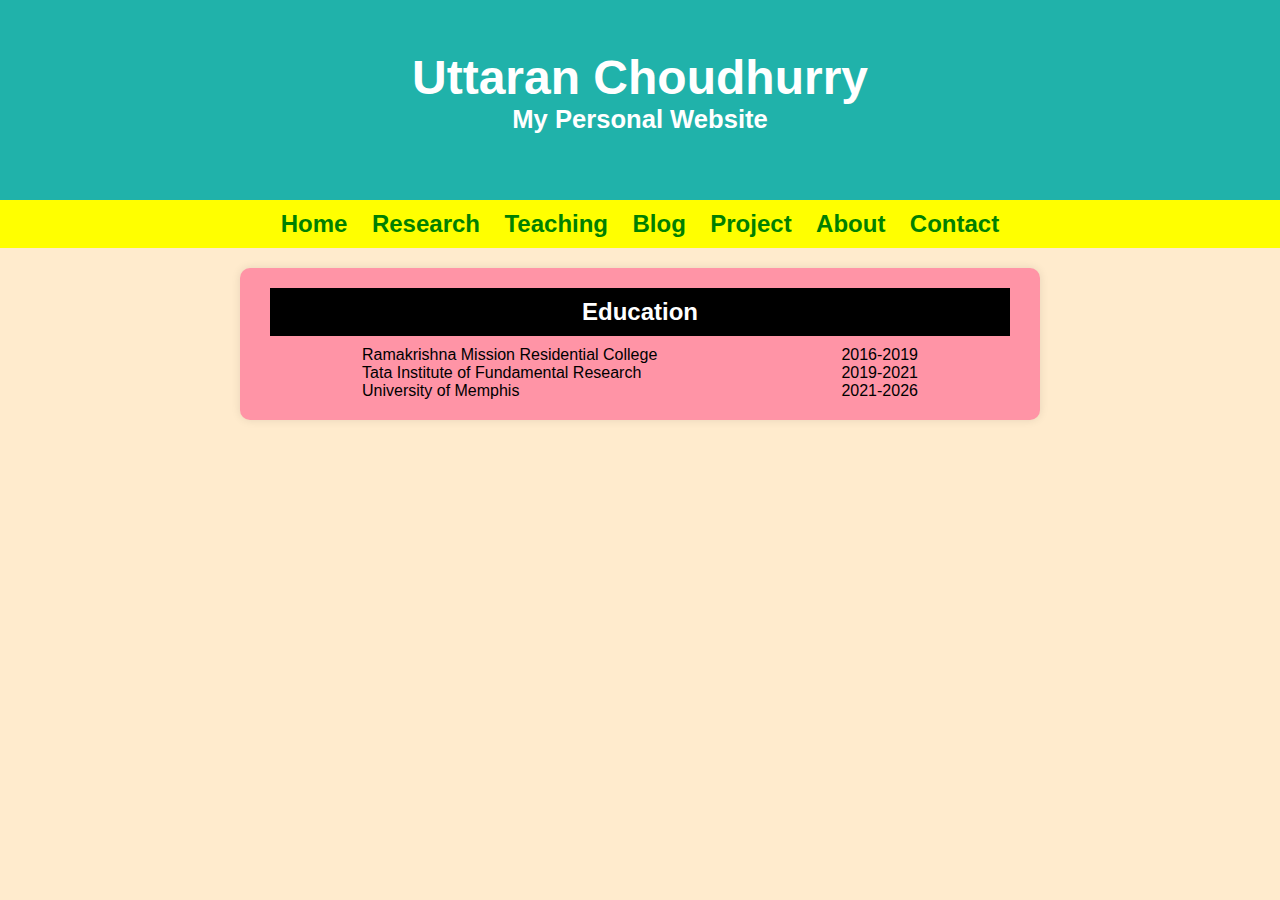
<file: About.html>
<!DOCTYPE html>
<html lang="en">
<head>
  <meta charset="UTF-8">
  <meta name="viewport" content="width=device-width, initial-scale=1.0">
  <title>Uttaran Webpage</title>
  <link rel="shortcut icon" type="image/png" href="Images/uclogo.jpg">
  <link rel="stylesheet" type="text/css" href="style.css">
</head>
<body>

  <header class="container">
    <div class="webpagehead">
      <h1>Uttaran Choudhurry</h1>
      <h4>My Personal Website</h4>
    </div>  
  </header>

  <nav class="navbar">
    <ul>
      <li><a href="index.html"><h2>Home</h2></a></li>
      <li><a href="Research.html"><h2>Research</h2></a></li>
      <li><a href="Teaching.html"><h2>Teaching</h2></a></li>
      <li><a href="Blog.html"><h2>Blog</h2></a></li>
      <li><a href="Project.html"><h2>Project</h2></a></li>
      <li><a href="About.html"><h2>About</h2></a></li>
      <li><a href="Contact.html"><h2>Contact</h2></a></li>
    </ul>
  </nav>


  <main class="flex-container">
  <section class="sectionbox">
    <h2>Education</h2>
    <section class="educationtable"
      <div>
        <ul>
          <li>Ramakrishna Mission Residential College</li>
          <li>Tata Institute of Fundamental Research</li>
          <li>University of Memphis</li>

        </ul>
      </div>
      
      <div>
        <ul>
          <li>2016-2019</li>
          <li>2019-2021</li>
          <li>2021-2026</li>
          
        </ul>
      </div>
    </section>  
  </section>
  </main>  
</html>
</file>
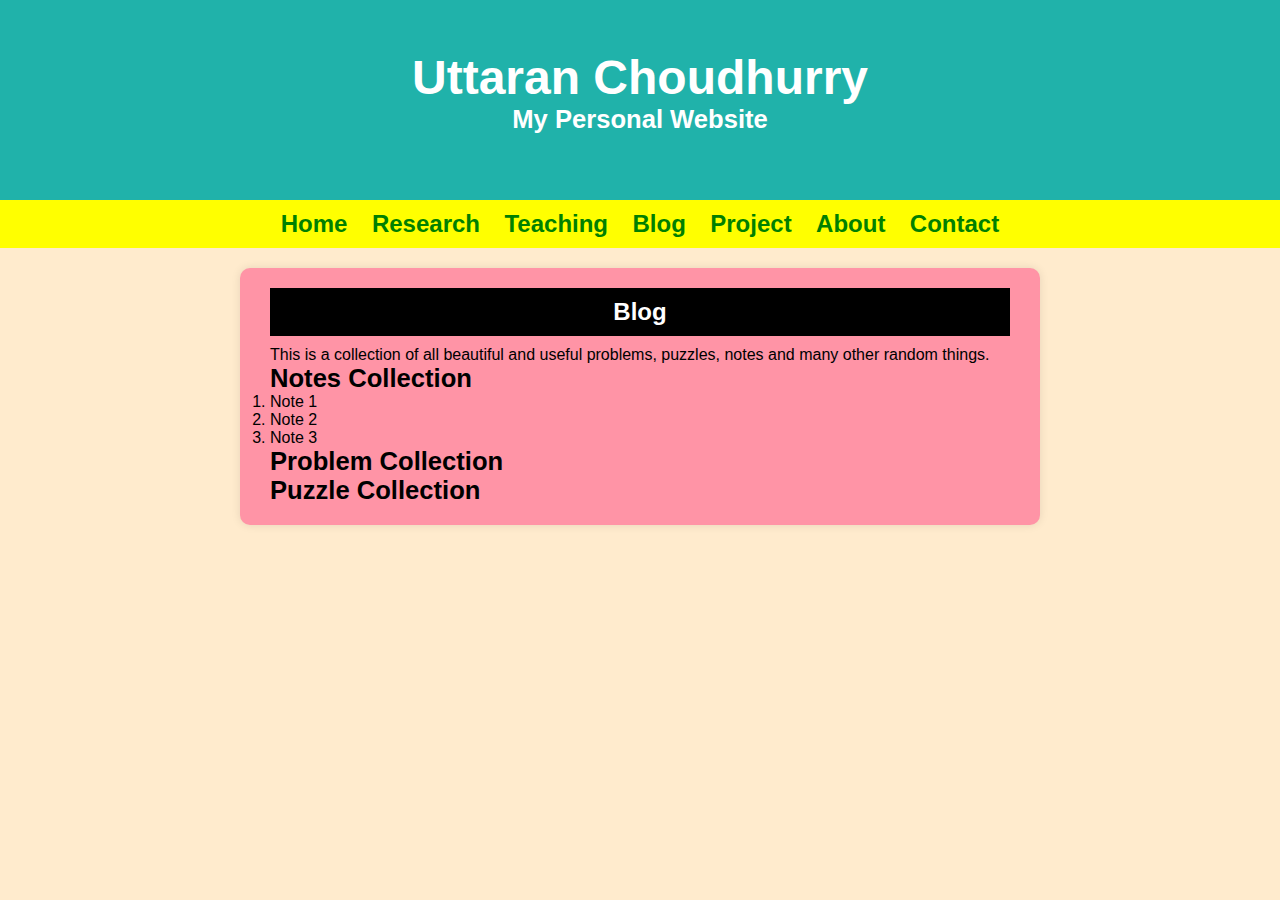
<file: Blog.html>
<!DOCTYPE html>
<html lang="en">
<head>
  <meta charset="UTF-8">
  <meta name="viewport" content="width=device-width, initial-scale=1.0">
  <title>Uttaran Webpage</title>
  <link rel="shortcut icon" type="image/png" href="Images/uclogo.jpg">
  <link rel="stylesheet" type="text/css" href="style.css">
</head>
<body>

  <header class="container">
    <div class="webpagehead">
      <h1>Uttaran Choudhurry</h1>
      <h4>My Personal Website</h4>
    </div>  
  </header>

  <nav class="navbar">
    <ul>
      <li><a href="index.html"><h2>Home</h2></a></li>
      <li><a href="Research.html"><h2>Research</h2></a></li>
      <li><a href="Teaching.html"><h2>Teaching</h2></a></li>
      <li><a href="Blog.html"><h2>Blog</h2></a></li>
      <li><a href="Project.html"><h2>Project</h2></a></li>
      <li><a href="About.html"><h2>About</h2></a></li>
      <li><a href="Contact.html"><h2>Contact</h2></a></li>
    </ul>
  </nav>


  <main class="flex-container">
    
    <section class="sectionbox">
      <h2>Blog</h2>
      <p>This is a collection of all beautiful and useful problems, puzzles, notes and many other random things.</p>
      <div class="topicbox">
        <h4>Notes Collection</h4>
        <ol>
          <li>Note 1</li>
          <li>Note 2</li> 
          <li>Note 3</li>
        </ol>
      </div>
      <div class="problems">
        <h4>Problem Collection</h4>
      </div>
      <div class="puzzles">
        <h4>Puzzle Collection</h4>
      </div>
    </section>
  </main>
</html>
</file>
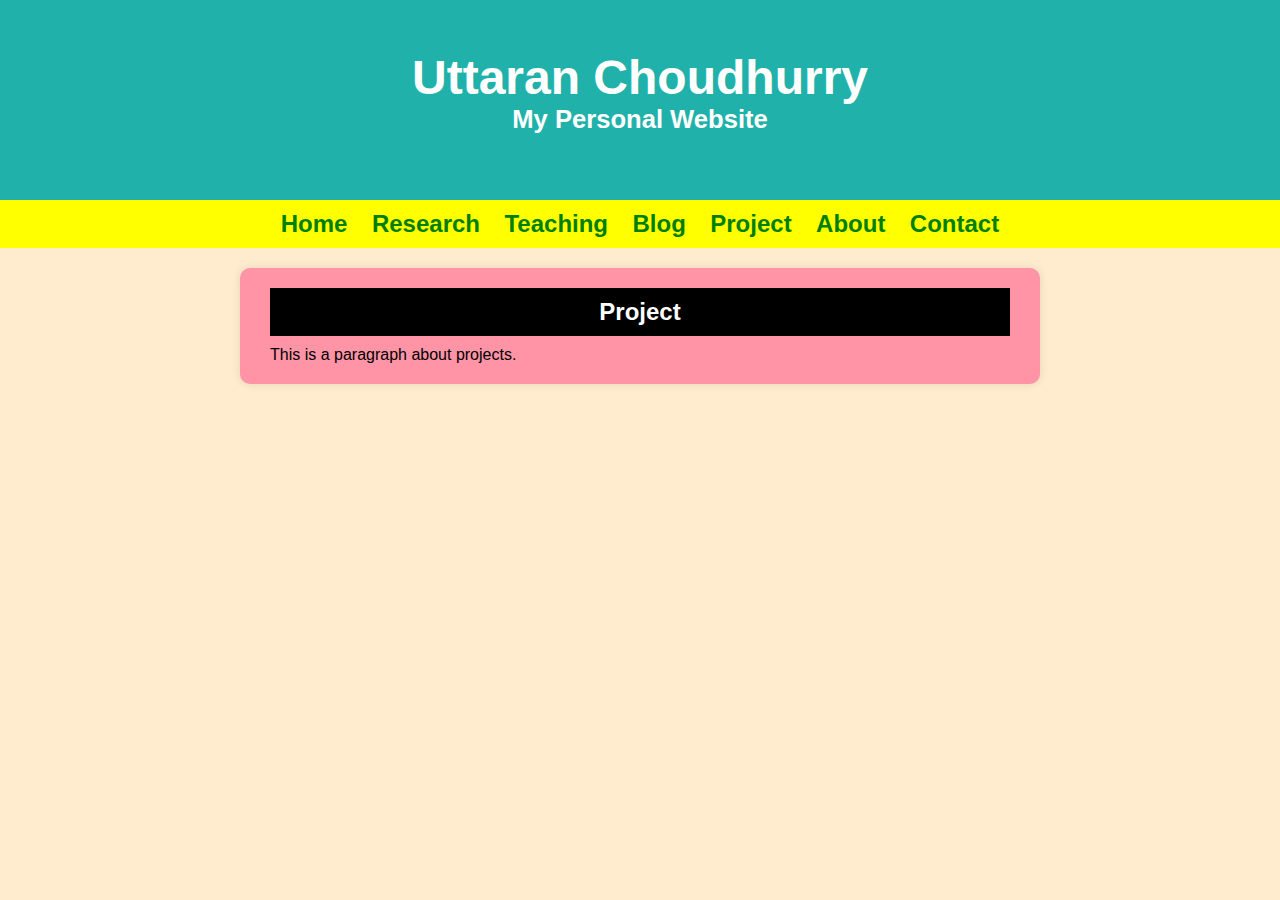
<file: Project.html>
<!DOCTYPE html>
<html lang="en">
<head>
  <meta charset="UTF-8">
  <meta name="viewport" content="width=device-width, initial-scale=1.0">
  <title>Uttaran Webpage</title>
  <link rel="shortcut icon" type="image/png" href="Images/uclogo.jpg">
  <link rel="stylesheet" type="text/css" href="style.css">
</head>
<body>

  <header class="container">
    <div class="webpagehead">
      <h1>Uttaran Choudhurry</h1>
      <h4>My Personal Website</h4>
    </div>  
  </header>

  <nav class="navbar">
    <ul>
      <li><a href="index.html"><h2>Home</h2></a></li>
      <li><a href="Research.html"><h2>Research</h2></a></li>
      <li><a href="Teaching.html"><h2>Teaching</h2></a></li>
      <li><a href="Blog.html"><h2>Blog</h2></a></li>
      <li><a href="Project.html"><h2>Project</h2></a></li>
      <li><a href="About.html"><h2>About</h2></a></li>
      <li><a href="Contact.html"><h2>Contact</h2></a></li>
    </ul>
  </nav>

  <main class="flex-container">
    <section class="sectionbox">
      <h2>Project</h2>
      <p>This is a paragraph about projects.</p>
    </section>
  </main>  
</html>
</file>
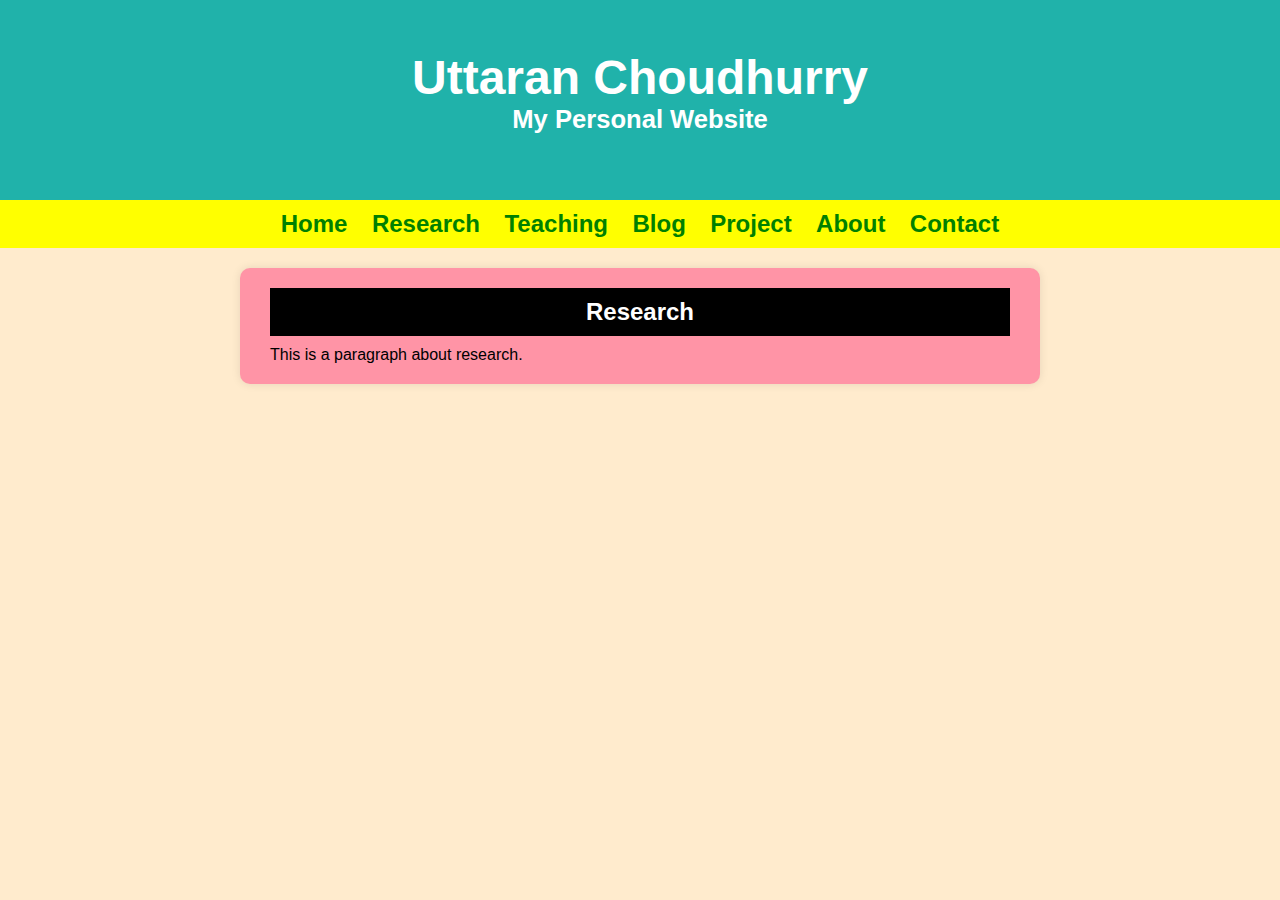
<file: Research.html>
<!DOCTYPE html>
<html lang="en">
<head>
  <meta charset="UTF-8">
  <meta name="viewport" content="width=device-width, initial-scale=1.0">
  <title>Uttaran Webpage</title>
  <link rel="shortcut icon" type="image/png" href="Images/uclogo.jpg">
  <link rel="stylesheet" type="text/css" href="style.css">
</head>
<body>

  <header class="container">
    <div class="webpagehead">
      <h1>Uttaran Choudhurry</h1>
      <h4>My Personal Website</h4>
    </div>  
  </header>

  <nav class="navbar">
    <ul>
      <li><a href="index.html"><h2>Home</h2></a></li>
      <li><a href="Research.html"><h2>Research</h2></a></li>
      <li><a href="Teaching.html"><h2>Teaching</h2></a></li>
      <li><a href="Blog.html"><h2>Blog</h2></a></li>
      <li><a href="Project.html"><h2>Project</h2></a></li>
      <li><a href="About.html"><h2>About</h2></a></li>
      <li><a href="Contact.html"><h2>Contact</h2></a></li>
    </ul>
  </nav>
  <main class="flex-container">
    <section class="sectionbox">
      <h2>Research</h2>
      <p>This is a paragraph about research.</p>
    </section>
  </main>
  
</html>
</file>
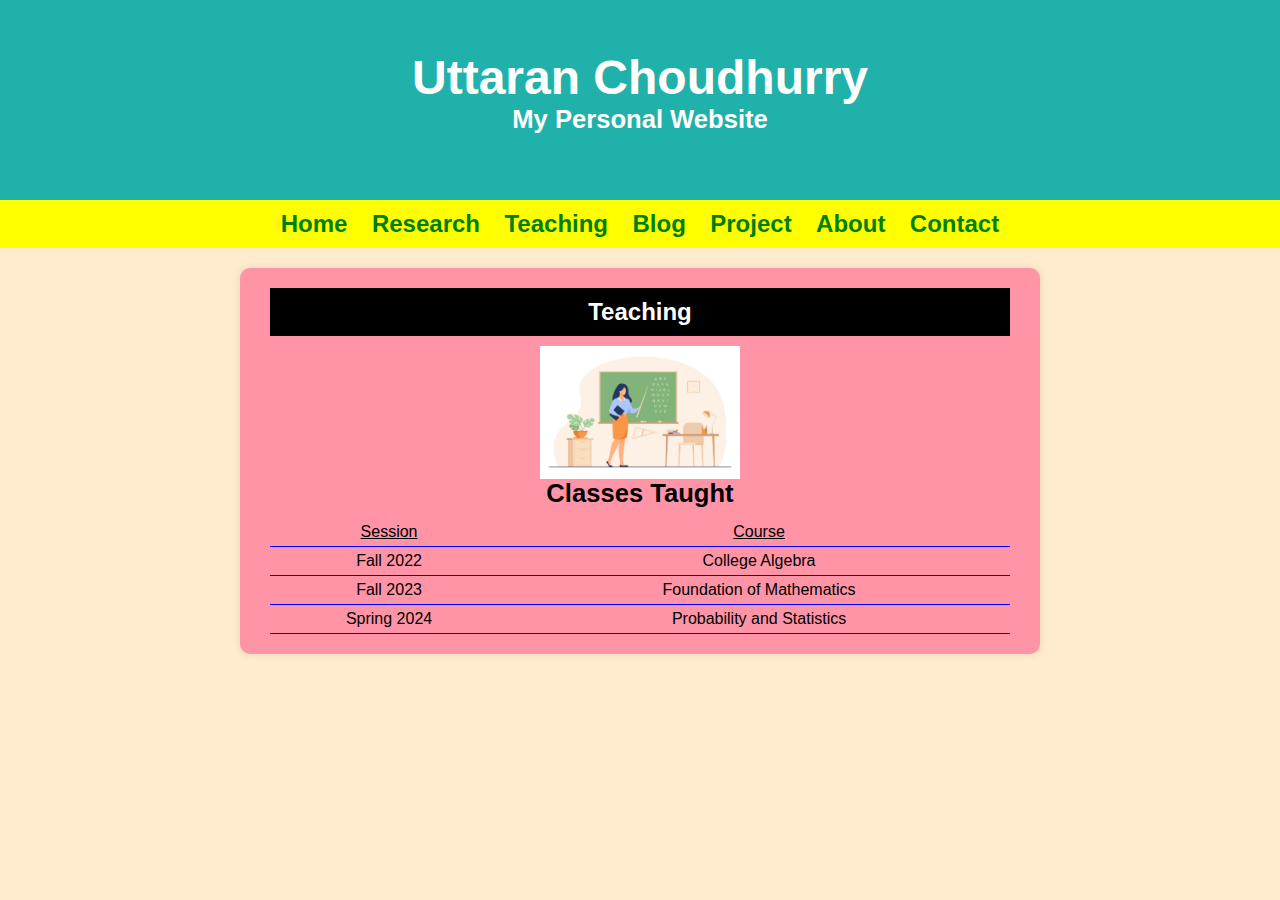
<file: Teaching.html>
<!DOCTYPE html>
<html lang="en">
<head>
  <meta charset="UTF-8">
  <meta name="viewport" content="width=device-width, initial-scale=1.0">
  <title>Uttaran Webpage</title>
  <link rel="shortcut icon" type="image/png" href="Images/uclogo.jpg">
  <link rel="stylesheet" type="text/css" href="style.css">
</head>
<body>

  <header class="container">
    <div class="webpagehead">
      <h1>Uttaran Choudhurry</h1>
      <h4>My Personal Website</h4>
    </div>  
  </header>

  <nav class="navbar">
    <ul>
      <li><a href="index.html"><h2>Home</h2></a></li>
      <li><a href="Research.html"><h2>Research</h2></a></li>
      <li><a href="Teaching.html"><h2>Teaching</h2></a></li>
      <li><a href="Blog.html"><h2>Blog</h2></a></li>
      <li><a href="Project.html"><h2>Project</h2></a></li>
      <li><a href="About.html"><h2>About</h2></a></li>
      <li><a href="Contact.html"><h2>Contact</h2></a></li>
    </ul>
  </nav>


<main class="flex-container">

  <section class="sectionbox">
    <h2>Teaching</h2>
    <img src="Images/Teaching.jpg" alt="Teaching Image" width="200">
    <div>
      <h4 style="text-align: center;">Classes Taught</h4>
      <table class="course-table">
        <tr>
          <td><u>Session</u></td>
          <td><u>Course</u></td>
        </tr>
        <tr>
          <td>Fall 2022</td>
          <td>College Algebra</td>
        </tr>
        <tr>
          <td>Fall 2023</td>
          <td>Foundation of Mathematics</td>
        </tr>
        <tr>
          <td>Spring 2024</td>
          <td>Probability and Statistics</td>
        </tr> 
      </table>
    </div>
  </section>

</main>

  


</html>
</file>
<file: style.css>
/* Reset default margin and padding */
* {
  margin: 0;
  padding: 0;
  box-sizing: border-box;
}

/* Body styles */
body {
  font-family: 'Roboto', sans-serif;
  background-color: blanchedalmond;
}

/* Header styles */
.container {
  text-align: center;
  background-color: lightseagreen;
  padding: 50px;
  height: 200px;
}

.webpagehead {
  color: white;
}

h1{
  font-size: 3em;
}
h4{
  font-size: 1.6em;
}

/* Navigation styles */
.navbar {
  background-color: yellow;
  text-align: center;
  padding: 10px;
}

.navbar ul {
  list-style-type: none;
}

.navbar li {
  display: inline-block;
  margin: 0 10px;
}

.navbar a {
  text-decoration: none;
  color: green;
  font-weight: bold;
}

.navbar a:hover {
  color: red;
}

/* Main content section */
.flex-container {
  display: flex;
  flex-direction: column;
  align-items: center;
  flex-wrap: wrap;
  justify-content: center;
  gap: 20px;
  padding: 20px;
}

.sectionbox {
  background-color: #ff94a6;
  padding: 20px;
  padding-left: 30px;
  padding-right: 30px;
  border-radius: 10px;
  box-shadow: 0 0 10px rgba(0, 0, 0, 0.1);
  width: 800px;
}

.sectionbox h2 {
  background-color: black;
  color: white;
  text-align: center;
  padding: 10px;
  margin-bottom: 10px;
}

.sectionbox p {
  text-align: justify;
}

/* Table styles */
.course-table {
  width: 100%;
  margin-top: 10px;
  border-collapse: collapse;
  text-align: center;
}

.course-table td {
  padding: 5px;
  border-bottom: 1px solid blue;
}

/* Responsive image */
.sectionbox img {
  display: block;
  margin: 0 auto;
  max-width: 100%;
  height: auto;
}

.educationtable{
  display: flex;
  flex-direction: row;
  justify-content: space-around;
}
.educationtable ul{
  list-style-type: none;
  align-content: flex-end;
}

.like-button {
  background-color: #4CAF50; 
  border: 2px solid blue; 
  color: white; 
  padding: 15px 25px; 
  text-align: center; 
  text-decoration: none; 
  display: inline-block; 
  font-size: 20px; 
  margin: 4px 2px; 
  cursor: pointer; 
  border-radius: 12px; 
  transition-duration: 0.4s; 
}

.like-button:hover {
  background-color: white; 
  color: black; 
  border: 2px solid #4CAF50; 
}

.contact-logos {
  display: flex;
  flex-direction: column;
  justify-content: space-between;
  align-items: center;
  width: 50%;
}

.contact-logos a {
  text-decoration: none;
}

.logo {
    width: 100px;  /* Adjust the size as needed */
    height: auto;
    transition: transform 0.3s ease,
}

.logo:hover {
    transform: scale(1.5);
}
</file>
